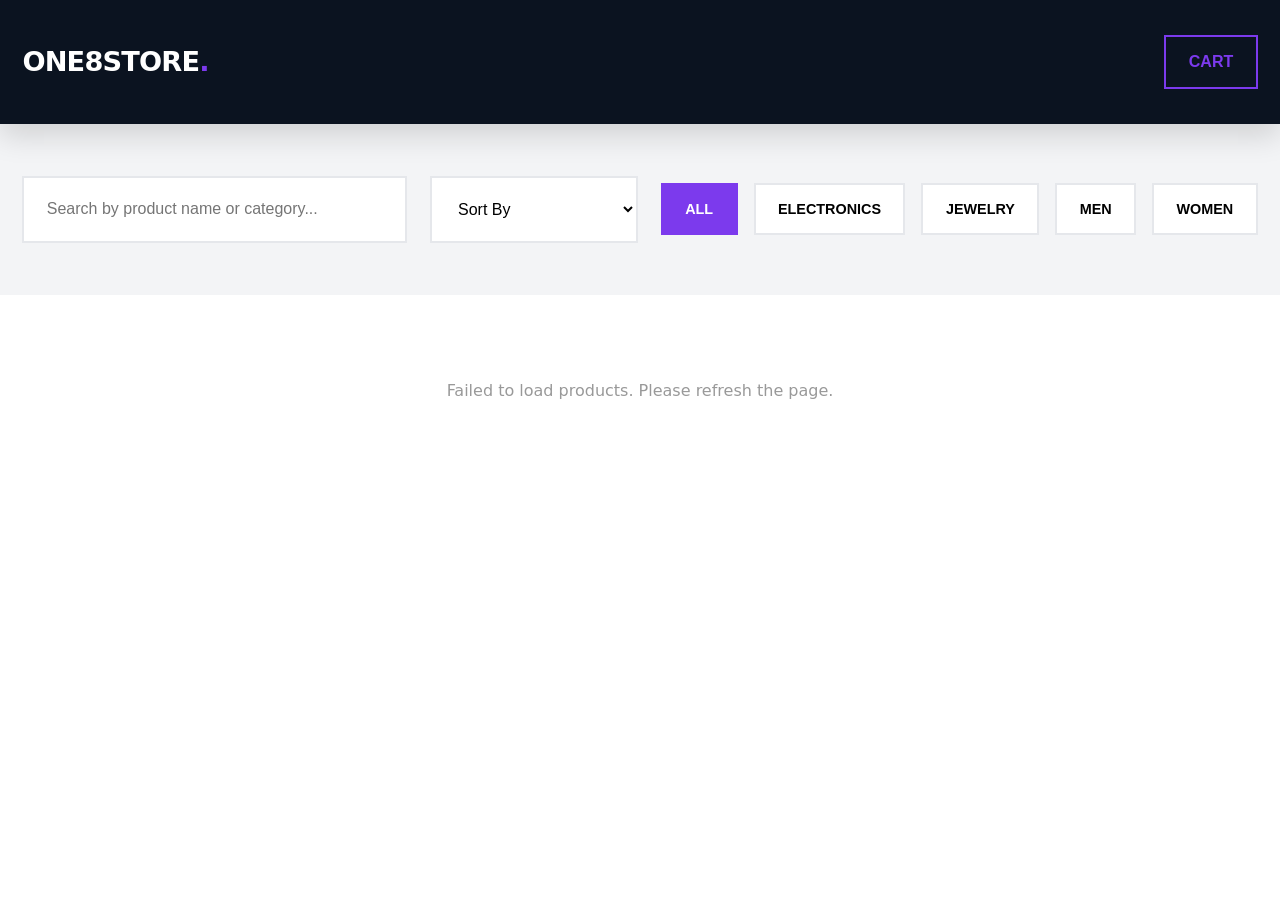
<file: index.html>
<!DOCTYPE html>
<html lang="en">
<head>
    <meta charset="UTF-8">
    <meta name="viewport" content="width=device-width, initial-scale=1.0">
    <meta name="description" content="Premium e-commerce platform with curated products">
    <title>One8store | Premium Product Gallery</title>
    <link rel="stylesheet" href="./CSS/style.css">
</head>
<body>

    <!-- HEADER & NAVIGATION -->
    <header>
        <nav>
            <div class="logo">
                One8store<span>.</span>
            </div>
            <div class="nav-right">
                <button class="cart-link" onclick="window.location.href='cart.html'">
                    CART
                    <span class="cart-badge" id="cart-badge">0</span>
                </button>
            </div>
        </nav>
    </header>

    <!-- SEARCH & FILTER CONTROLS -->
    <section class="controls-section">
        <div class="controls">
            <input
                type="text"
                id="search"
                class="search-input"
                placeholder="Search by product name or category..."
                aria-label="Search products"
            >

            <select id="sort" class="sort-dropdown" aria-label="Sort products">
                <option value="">Sort By</option>
                <option value="lowToHigh">Price: Low to High</option>
                <option value="highToLow">Price: High to Low</option>
                <option value="rating">Rating: High to Low</option>
            </select>

            <div class="filter-buttons">
                <button class="filter-btn active" data-category="all">All</button>
                <button class="filter-btn" data-category="electronics">Electronics</button>
                <button class="filter-btn" data-category="jewelery">Jewelry</button>
                <button class="filter-btn" data-category="men's clothing">Men</button>
                <button class="filter-btn" data-category="women's clothing">Women</button>
            </div>
        </div>
    </section>

    <!-- MAIN PRODUCT GALLERY -->
    <main class="products-section">
        <div id="products" role="main" aria-label="Product gallery"></div>
    </main>

    <!-- LOADING INDICATOR -->
    <div id="loading" style="display: none; text-align: center; padding: 2rem; font-size: 1.125rem; color: #666;">
        Loading products...
    </div>

    <!-- JAVASCRIPT -->
    <script src="./JS/product.js"></script>
</body>
</html>
</file>
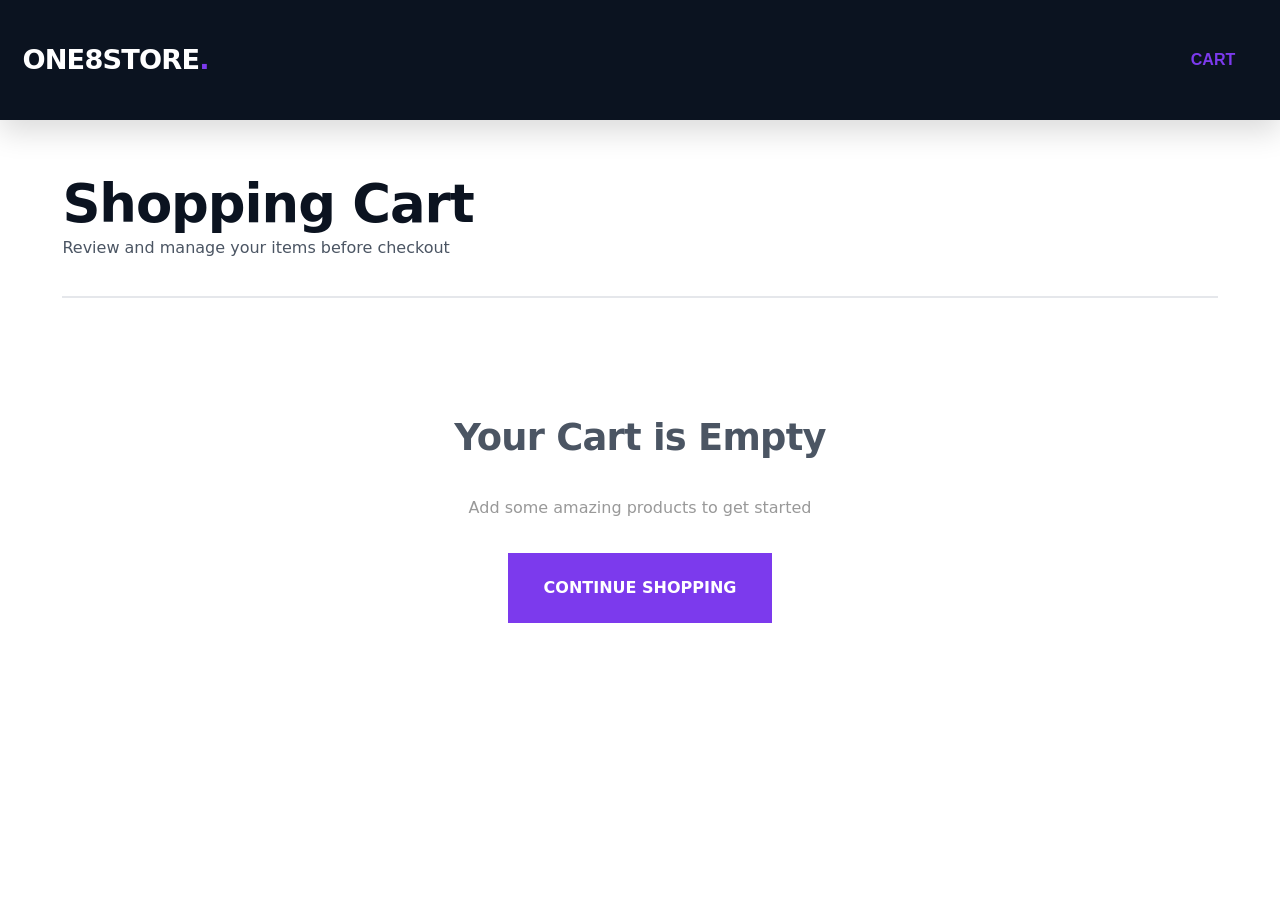
<file: cart.html>
<!DOCTYPE html>
<html lang="en">

<head>
    <meta charset="UTF-8">
    <meta name="viewport" content="width=device-width, initial-scale=1.0">
    <meta name="description" content="Shopping cart - Review and manage your orders">
    <title>Shopping Cart | One8store</title>
    <link rel="stylesheet" href="./CSS/style.css">
</head>

<body>

    <!-- HEADER & NAVIGATION -->
    <header>
        <nav>
            <div class="logo">
                One8store<span>.</span>
            </div>
            <div class="nav-right">
                <button class="cart-link"
                    style="border: none; background: transparent; color: var(--color-accent); cursor: default;"
                    disabled>
                    CART
                </button>
            </div>
        </nav>
    </header>

    <!-- MAIN CART CONTENT -->
    <main class="cart-container">

        <!-- CART HEADER -->
        <div class="cart-header">
            <h1>Shopping Cart</h1>
            <p>Review and manage your items before checkout</p>
        </div>

        <!-- EMPTY STATE -->
        <div id="empty-cart" class="cart-empty-state" style="display: none;">
            <h2>Your Cart is Empty</h2>
            <p style="margin-bottom: 2rem; color: #999;">Add some amazing products to get started</p>
            <a href="index.html" class="continue-shopping-btn">Continue Shopping</a>
        </div>

        <!-- CART ITEMS & SUMMARY WRAPPER -->
        <div id="cart-content" style="display: flex; gap: 2rem; flex-direction: row;">

            <!-- CART ITEMS -->
            <div class="cart-items-container" style="flex: 1;">
                <div id="cart-items"></div>
            </div>

            <!-- ORDER SUMMARY (Right Side) -->
            <div class="cart-summary" id="cart-summary" style="display: none;">
                <h3 style="margin-bottom: 1.5rem; font-size: 1.25rem; color: white;">Order Summary</h3>

                <div class="summary-row">
                    <span>Subtotal:</span>
                    <span id="subtotal">$0.00</span>
                </div>

                <div class="summary-row">
                    <span>Shipping:</span>
                    <span id="shipping">Free</span>
                </div>

                <div class="summary-row">
                    <span>Tax (10%):</span>
                    <span id="tax">$0.00</span>
                </div>

                <div class="summary-row total">
                    <span>Total:</span>
                    <span id="total">$0.00</span>
                </div>

                <button class="checkout-btn">
                    PROCEED TO CHECKOUT
                </button>

                <a href="index.html"
                    style="display: block; text-align: center; margin-top: 1rem; color: #0052FF; text-decoration: none; font-size: 0.875rem;">
                    ← Continue Shopping
                </a>
            </div>

        </div>

    </main>

    <!-- JAVASCRIPT -->
    <script src="./JS/cart.js"></script>
</body>

</html>
</file>
<file: CSS/style.css>
/* ============================================
   MODERN E-COMMERCE APP - NEO-BRUTALIST DESIGN
   ============================================ */

/* ============================================
   1. ROOT VARIABLES & RESET
   ============================================ */

:root {
    /* Color Palette (updated) */
    --color-primary: #0B1320;
    /* Deep navy */
    --color-secondary: #111B2E;
    --color-accent: #7C3AED;
    /* Purple CTA */
    --color-accent-alt: #22C55E;
    /* Green secondary */
    --color-white: #FFFFFF;
    --color-light-gray: #F3F4F6;
    --color-dark-gray: #4B5563;
    --color-border: #E5E7EB;

    /* Typography */
    --font-primary: ui-sans-serif, system-ui, -apple-system, Segoe UI, Roboto, Arial, sans-serif;
    --font-size-xxl: 3.3rem;
    --font-size-xl: 2.3rem;
    --font-size-lg: 1.7rem;
    --font-size-md: 1.1rem;
    --font-size-sm: 1rem;
    --font-size-xs: 0.9rem;

    /* Spacing */
    --spacing-xs: 0.5rem;
    --spacing-sm: 1rem;
    --spacing-md: 1.4rem;
    --spacing-lg: 2.2rem;
    --spacing-xl: 3.2rem;
    --spacing-xxl: 4.2rem;

    /* Effects */
    --transition-fast: 0.12s ease-out;
    --transition-normal: 0.25s ease-out;
    --transition-slow: 0.45s ease-out;
    --shadow-sm: 0 2px 10px rgba(0, 0, 0, 0.08);
    --shadow-md: 0 12px 28px rgba(0, 0, 0, 0.14);
    --shadow-lg: 0 18px 55px rgba(124, 58, 237, 0.22);
}


* {
    margin: 0;
    padding: 0;
    box-sizing: border-box;
}

html {
    scroll-behavior: smooth;
}

body {
    font-family: var(--font-primary);
    background-color: var(--color-white);
    color: var(--color-primary);
    line-height: 1.6;
    overflow-x: hidden;
}

/* ============================================
   2. TYPOGRAPHY & TEXT STYLES
   ============================================ */

h1,
h2,
h3,
h4,
h5,
h6 {
    font-weight: 700;
    line-height: 1.2;
    letter-spacing: -0.02em;
}

h1 {
    font-size: var(--font-size-xxl);
}

h2 {
    font-size: var(--font-size-xl);
}

h3 {
    font-size: var(--font-size-lg);
}

p {
    font-size: var(--font-size-sm);
    color: var(--color-dark-gray);
}

a {
    color: var(--color-accent);
    text-decoration: none;
    transition: color var(--transition-fast);
}

a:hover {
    color: var(--color-primary);
}

/* ============================================
   3. HEADER & NAVIGATION
   ============================================ */

header {
    background-color: var(--color-primary);
    color: var(--color-white);
    padding: var(--spacing-lg) var(--spacing-md);
    position: sticky;
    top: 0;
    z-index: 100;
    box-shadow: var(--shadow-md);
}

nav {
    max-width: 1400px;
    margin: 0 auto;
    display: flex;
    justify-content: space-between;
    align-items: center;
}

.logo {
    font-size: var(--font-size-lg);
    font-weight: 800;
    letter-spacing: -0.03em;
    text-transform: uppercase;
}

.logo span {
    color: var(--color-accent);
}

.nav-right {
    display: flex;
    gap: var(--spacing-lg);
    align-items: center;
}

.cart-link {
    position: relative;
    padding: var(--spacing-sm) var(--spacing-md);
    border: 2px solid var(--color-accent);
    color: var(--color-accent);
    background: transparent;
    cursor: pointer;
    font-weight: 600;
    font-size: var(--font-size-sm);
    transition: all var(--transition-normal);
}

.cart-link:hover {
    background-color: var(--color-accent);
    color: var(--color-primary);
}

.cart-badge {
    position: absolute;
    top: -8px;
    right: -8px;
    background-color: var(--color-accent-alt);
    color: var(--color-primary);
    width: 24px;
    height: 24px;
    border-radius: 50%;
    display: flex;
    align-items: center;
    justify-content: center;
    font-size: var(--font-size-xs);
    font-weight: 700;
    display: none;
}

.cart-badge.active {
    display: flex;
}

/* ============================================
   4. SEARCH & FILTER CONTROLS
   ============================================ */

.controls-section {
    background-color: var(--color-light-gray);
    padding: var(--spacing-xl) var(--spacing-md);
    margin-bottom: var(--spacing-xl);
}

.controls {
    max-width: 1400px;
    margin: 0 auto;
    display: flex;
    gap: var(--spacing-md);
    flex-wrap: wrap;
    align-items: center;
}

.search-input {
    flex: 1;
    min-width: 250px;
    padding: var(--spacing-md);
    font-size: var(--font-size-sm);
    border: 2px solid var(--color-border);
    background-color: var(--color-white);
    transition: all var(--transition-normal);
}

.search-input:focus {
    outline: none;
    border-color: var(--color-accent);
    box-shadow: 0 0 0 3px rgba(0, 82, 255, 0.1);
}

.sort-dropdown {
    padding: var(--spacing-md);
    font-size: var(--font-size-sm);
    border: 2px solid var(--color-border);
    background-color: var(--color-white);
    cursor: pointer;
    transition: all var(--transition-normal);
}

.sort-dropdown:focus {
    outline: none;
    border-color: var(--color-accent);
}

.filter-buttons {
    display: flex;
    gap: var(--spacing-sm);
}

.filter-btn {
    padding: var(--spacing-sm) var(--spacing-md);
    border: 2px solid var(--color-border);
    background-color: var(--color-white);
    cursor: pointer;
    font-size: var(--font-size-xs);
    font-weight: 600;
    text-transform: uppercase;
    transition: all var(--transition-normal);
}

.filter-btn:hover,
.filter-btn.active {
    border-color: var(--color-accent);
    background-color: var(--color-accent);
    color: var(--color-white);
}

/* ============================================
   5. PRODUCT GALLERY - ASYMMETRIC GRID
   ============================================ */

.products-section {
    max-width: 1400px;
    margin: 0 auto;
    padding: 0 var(--spacing-md);
}

#products {
    display: grid;
    grid-template-columns: repeat(auto-fit, minmax(250px, 1fr));
    gap: var(--spacing-lg);
    margin-bottom: var(--spacing-xxl);
}

/* Asymmetric grid - featured products span 2 columns */
.product-card:nth-child(3n + 1) {
    grid-column: span 1;
}

.product-card:nth-child(5) {
    grid-column: span 2;
    grid-row: span 2;
}

.product-card:nth-child(11) {
    grid-column: span 2;
    grid-row: span 2;
}

.product-card {
    background-color: var(--color-white);
    border: 1px solid var(--color-border);
    overflow: hidden;
    transition: all var(--transition-normal);
    position: relative;
    display: flex;
    flex-direction: column;
    group: "product";
}

.product-card:hover {
    box-shadow: var(--shadow-lg);
    border-color: var(--color-accent);
}

.product-image-wrapper {
    position: relative;
    width: 100%;
    height: 200px;
    overflow: hidden;
    background-color: var(--color-light-gray);
}

.product-image-wrapper img {
    width: 100%;
    height: 100%;
    object-fit: contain;
    padding: var(--spacing-md);
    transition: transform var(--transition-slow);
}

.product-card:hover .product-image-wrapper img {
    transform: scale(1.08);
}

.product-category {
    position: absolute;
    top: var(--spacing-sm);
    right: var(--spacing-sm);
    background-color: var(--color-accent);
    color: var(--color-white);
    padding: var(--spacing-xs) var(--spacing-sm);
    font-size: var(--font-size-xs);
    font-weight: 700;
    text-transform: uppercase;
    opacity: 0;
    transition: opacity var(--transition-normal);
}

.product-card:hover .product-category {
    opacity: 1;
}

.product-info {
    padding: var(--spacing-md);
    flex-grow: 1;
    display: flex;
    flex-direction: column;
    justify-content: space-between;
}

.product-title {
    font-size: var(--font-size-md);
    font-weight: 700;
    line-height: 1.3;
    margin-bottom: var(--spacing-sm);
    color: var(--color-primary);
}

.product-rating {
    font-size: var(--font-size-xs);
    color: var(--color-dark-gray);
    margin-bottom: var(--spacing-sm);
}

.product-footer {
    display: flex;
    justify-content: space-between;
    align-items: center;
    gap: var(--spacing-md);
}

.product-price {
    font-size: var(--font-size-lg);
    font-weight: 800;
    color: var(--color-accent);
}

.add-to-cart-btn {
    flex: 1;
    padding: var(--spacing-md);
    background-color: var(--color-accent);
    color: var(--color-white);
    border: none;
    font-size: var(--font-size-sm);
    font-weight: 700;
    text-transform: uppercase;
    cursor: pointer;
    transition: all var(--transition-normal);
    position: relative;
    overflow: hidden;
}

.add-to-cart-btn:hover {
    background-color: var(--color-primary);
    transform: translateY(-2px);
    box-shadow: var(--shadow-md);
}

.add-to-cart-btn:active {
    transform: translateY(0);
}

.add-to-cart-btn.added {
    background-color: var(--color-accent-alt);
}

/* ============================================
   6. CART PAGE STYLES
   ============================================ */

.cart-container {
    max-width: 1200px;
    margin: 0 auto;
    padding: var(--spacing-xl) var(--spacing-md);
}

.cart-empty-state {
    text-align: center;
    padding: var(--spacing-xxl) var(--spacing-md);
}

.cart-empty-state h2 {
    margin-bottom: var(--spacing-lg);
    color: var(--color-dark-gray);
}

.continue-shopping-btn {
    display: inline-block;
    padding: var(--spacing-md) var(--spacing-lg);
    background-color: var(--color-accent);
    color: var(--color-white);
    border: none;
    font-size: var(--font-size-sm);
    font-weight: 700;
    text-transform: uppercase;
    cursor: pointer;
    transition: all var(--transition-normal);
}

.continue-shopping-btn:hover {
    background-color: var(--color-primary);
    transform: translateY(-2px);
}

.cart-header {
    margin-bottom: var(--spacing-xl);
    padding-bottom: var(--spacing-lg);
    border-bottom: 2px solid var(--color-border);
}

.cart-items-container {
    margin-bottom: var(--spacing-xxl);
}

.cart-item {
    display: grid;
    grid-template-columns: 100px 1fr auto auto auto;
    gap: var(--spacing-lg);
    align-items: center;
    padding: var(--spacing-lg);
    border: 1px solid var(--color-border);
    margin-bottom: var(--spacing-md);
    transition: all var(--transition-normal);
}

.cart-item:hover {
    box-shadow: var(--shadow-md);
    border-color: var(--color-accent);
}

.cart-item-image {
    width: 100px;
    height: 100px;
    object-fit: contain;
    background-color: var(--color-light-gray);
    padding: var(--spacing-sm);
}

.cart-item-details h3 {
    margin-bottom: var(--spacing-xs);
    font-size: var(--font-size-md);
}

.cart-item-details p {
    font-size: var(--font-size-xs);
    color: var(--color-dark-gray);
}

.cart-item-price {
    font-size: var(--font-size-md);
    font-weight: 700;
    color: var(--color-accent);
    text-align: right;
}

.quantity-controls {
    display: flex;
    align-items: center;
    gap: var(--spacing-xs);
    border: 1px solid var(--color-border);
}

.qty-btn {
    width: 32px;
    height: 32px;
    border: none;
    background-color: var(--color-light-gray);
    cursor: pointer;
    font-weight: 700;
    transition: all var(--transition-fast);
}

.qty-btn:hover {
    background-color: var(--color-accent);
    color: var(--color-white);
}

.qty-display {
    width: 40px;
    text-align: center;
    font-weight: 700;
}

.remove-btn {
    padding: var(--spacing-sm) var(--spacing-md);
    background-color: #ff4444;
    color: var(--color-white);
    border: none;
    font-size: var(--font-size-xs);
    font-weight: 700;
    text-transform: uppercase;
    cursor: pointer;
    transition: all var(--transition-normal);
}

.remove-btn:hover {
    background-color: #cc0000;
}

/* Cart Summary Section */
.cart-summary {
    background-color: var(--color-primary);
    color: var(--color-white);
    padding: var(--spacing-lg);
    border-radius: 8px;
    max-width: 400px;
    margin-left: auto;
}

.summary-row {
    display: flex;
    justify-content: space-between;
    margin-bottom: var(--spacing-md);
    font-size: var(--font-size-md);
}

.summary-row.total {
    border-top: 1px solid rgba(255, 255, 255, 0.2);
    padding-top: var(--spacing-md);
    font-size: var(--font-size-lg);
    font-weight: 700;
    color: var(--color-accent);
}

.checkout-btn {
    width: 100%;
    padding: var(--spacing-lg);
    background-color: var(--color-accent);
    color: var(--color-white);
    border: none;
    font-size: var(--font-size-md);
    font-weight: 700;
    text-transform: uppercase;
    cursor: pointer;
    transition: all var(--transition-normal);
    margin-top: var(--spacing-md);
}

.checkout-btn:hover {
    background-color: var(--color-accent-alt);
    transform: translateY(-2px);
}

/* ============================================
   7. RESPONSIVE DESIGN - MEDIA QUERIES
   ============================================ */

/* Tablet: 600px - 1024px */
@media (max-width: 1024px) {
    :root {
        --font-size-xxl: 2.5rem;
        --font-size-xl: 2rem;
        --spacing-xxl: 3rem;
    }

    #products {
        grid-template-columns: repeat(auto-fit, minmax(180px, 1fr));
        gap: var(--spacing-md);
    }

    .product-card:nth-child(5),
    .product-card:nth-child(11) {
        grid-column: span 1;
        grid-row: span 1;
    }

    .controls {
        flex-direction: column;
        align-items: stretch;
    }

    .search-input,
    .sort-dropdown {
        width: 100%;
    }

    .cart-item {
        grid-template-columns: 80px 1fr auto;
        gap: var(--spacing-md);
    }

    .cart-item-price,
    .quantity-controls,
    .remove-btn {
        display: none;
    }

    .cart-summary {
        max-width: 100%;
    }
}

/* Mobile: < 600px */
@media (max-width: 600px) {
    :root {
        --font-size-xxl: 2rem;
        --font-size-xl: 1.5rem;
        --font-size-lg: 1.25rem;
        --spacing-lg: 1.5rem;
        --spacing-xl: 2rem;
    }

    header {
        padding: var(--spacing-md);
    }

    nav {
        flex-direction: column;
        gap: var(--spacing-md);
        text-align: center;
    }

    .nav-right {
        width: 100%;
        justify-content: center;
    }

    .logo {
        font-size: var(--font-size-md);
    }

    .controls-section {
        padding: var(--spacing-lg) var(--spacing-md);
        margin-bottom: var(--spacing-lg);
    }

    .controls {
        flex-direction: column;
        gap: var(--spacing-sm);
    }

    .search-input,
    .sort-dropdown {
        width: 100%;
    }

    #products {
        grid-template-columns: 1fr;
        gap: var(--spacing-md);
    }

    .product-card {
        display: grid;
        grid-template-columns: 100px 1fr;
        gap: var(--spacing-md);
    }

    .product-image-wrapper {
        height: 100px;
        width: 100px;
    }

    .product-info {
        padding: var(--spacing-sm);
    }

    .product-title {
        font-size: var(--font-size-sm);
    }

    .product-footer {
        flex-direction: column;
        align-items: stretch;
    }

    .add-to-cart-btn {
        padding: var(--spacing-sm);
        font-size: var(--font-size-xs);
    }

    .cart-item {
        grid-template-columns: 80px 1fr;
        gap: var(--spacing-sm);
        padding: var(--spacing-md);
    }

    .cart-item-image {
        width: 80px;
        height: 80px;
    }

    .cart-item-details h3 {
        font-size: var(--font-size-sm);
    }

    .cart-item-price,
    .quantity-controls,
    .remove-btn {
        font-size: var(--font-size-xs);
        padding: var(--spacing-xs);
    }

    .cart-item-price {
        grid-column: 2;
        margin-top: var(--spacing-xs);
    }

    .quantity-controls {
        grid-column: 2;
        margin-top: var(--spacing-xs);
    }

    .remove-btn {
        grid-column: 2;
        margin-top: var(--spacing-xs);
        width: 100%;
    }

    .cart-summary {
        max-width: 100%;
        margin-left: 0;
        margin-top: var(--spacing-lg);
    }
}

/* Accessibility: Reduced Motion */
@media (prefers-reduced-motion: reduce) {
    * {
        animation-duration: 0.01ms !important;
        animation-iteration-count: 1 !important;
        transition-duration: 0.01ms !important;
    }
}
</file>
